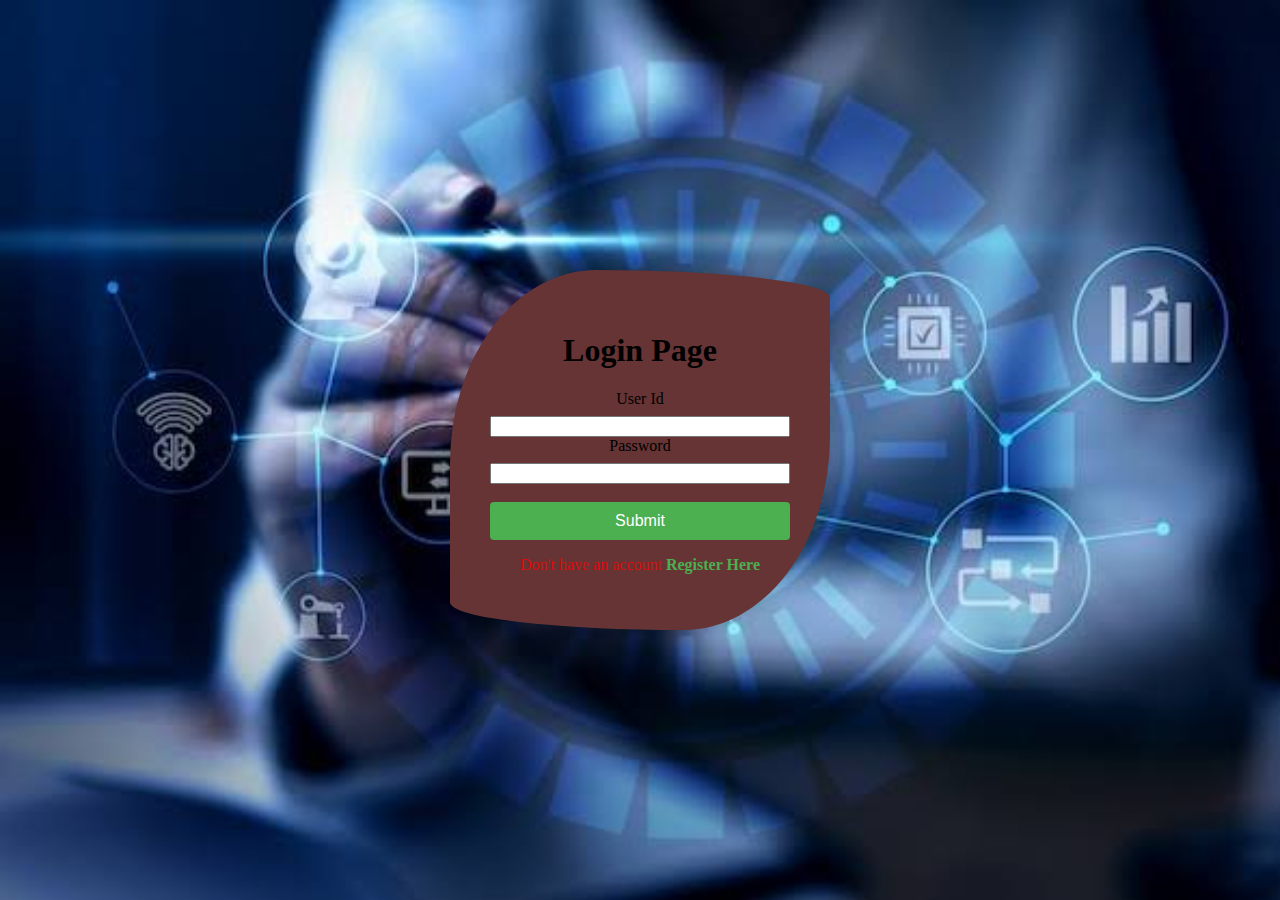
<file: index.html>
<html>
    <head>
        <meta charset="viewport"
         content="width=device-width,initial-scale=1.0">
        <title>
            AI Assistance
        </title>
        <link rel="stylesheet"
        href="style.css">
    </head>
    <body>
      <script>
        function pass() {
            var username= document.getElementById("username").value;
            var password= document.getElementById("password").value;
            var correctusername= "Admin";
            var correctpassword= "Admin@123";
            if (username === correctusername && password === correctpassword)
            {
                alert("Click  OK and  Welcome to the world of AI");
                window.location.href= "bot.html";
                
            }
            else {
                alert("Wrong password and ID");
                
            }
            return false;
        }
      </script>
        
        <div class="login-container">
        
        <h1>Login Page</h1>
        <form onsubmit= "return pass()" action="bot.html">
        <label for="Uname">User Id</label>
        <input type="text" id="username" name="username" required >
        <label for="password">Password</label>
        <input type="password" name="passwors" id="password" required><br>
        <button type="submit">Submit</button>     
        </form>
        <p
        class="register-link"> Don't have an account <a href="registration.html">Register Here</a></p>
        </div>
        
     
    </body>
</html>
</file>
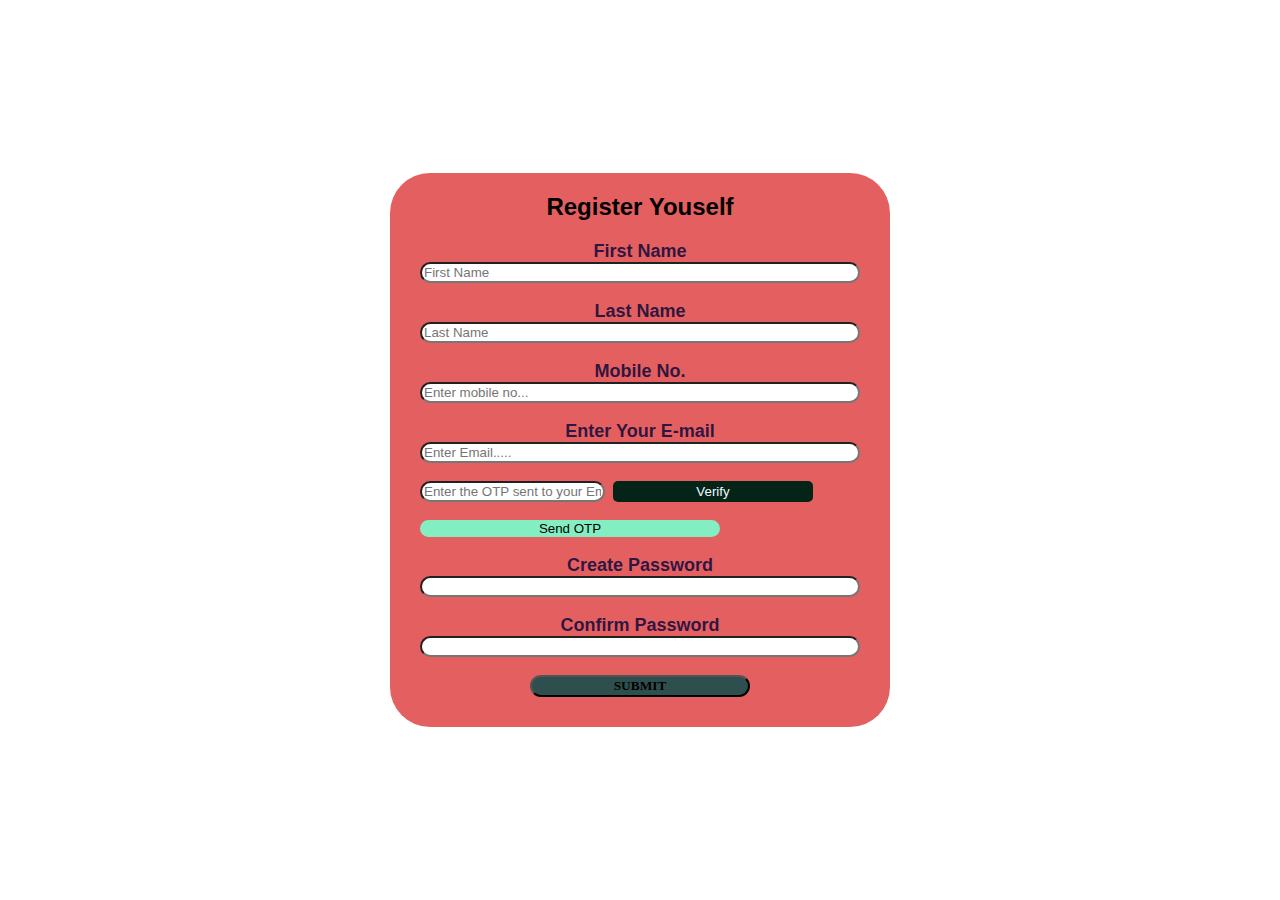
<file: registration.html>
<!DOCTYPE html>
<html>
    <meta charset= "UTF-8">
         <meta name = "viwport"
         content="width=device-width,initial-scale=1.0">
<head>
  <title>Registration Form</title>
  <link rel="stylesheet" href="registration.css">
  <script src="https://smtpjs.com/v3/smtp.js">
  </script>
</head>

<body>
    <div class = "form">
        <h2>Register Youself</h2>
        <label for="First Name" id="First name">First Name</label>
        <input type="text" id="First Name" placeholder="First Name" required><br>
        <label for="Last Name" id="Last name">Last Name</label>
        <input type="text" id="Last Name" placeholder="Last Name" ><br>
        <label for="Phone No" id="number">Mobile No.</label>
        <input type="text" id="number" placeholder="Enter mobile no..." required><br>
        <label for="email" id="email">Enter Your E-mail</label>
        <input type="email" id="email" placeholder="Enter Email....." required><br>
        <script src="otp.js"></script>
        <div class="otpverify">
            <input type="text" id="otp_inp" placeholder="Enter the OTP sent to your Email....." required> 
            <button class="btn1" id="otp_btn">Verify</button><br>
        </div><br>
        <button class="btn">Send OTP</button><br>
        <label for="password" id="password">Create Password</label>
        <input type="password" name="pass" id="password" required><br>
        <label for="password" id="cpassword">Confirm Password</label>
        <input type="password" name="pass" id="cpassword" required><br>
        <div>
            <button class="submit" id="submit" onclick="bot.html">SUBMIT </button>
        </div>
    </div>
    <script>
        function pass() {
            var password= document.getElementById("password").value;
            var cpassword= document.getElementById("cpassword").value;
            if (password !== cpassword )
            {
                alert("Password does not match");
                
                
            }
            return false;
        }
    </script>   
</body>
</html>
</file>
<file: style.css>
body {
    display: flex;
    align-items: center;
    justify-content: center;
    height: #100vh;
    margin: 0;
    background-image: url("back1.jpeg");
    background-size: cover;
    
}
.login-container {
    background-color: #663434;
    padding: 40px;
    border-radius: 50% 80% / 70% 10%;
    box-shadow: 0 0 10px rgba(0, 0, 0, 0.1);
    text-align: center;
    max-width: 300px;
    width: 100%;
}

form {
    display: flex;
    flex-direction: column;
    margin-bottom: 20 px;
}
alert {
    display: flex;
    align-items: center;
    text-align: center;
}

label {
    margin-bottom: 8px;
}

button:hover{
    background-color: 45a049 ;
}
button {
    background-color: #4caf50;
    color: #fff;
    padding: 10px;
    border: none;
    border-radius: 4px;
    cursor: pointer;
    font-size: 16px;
    transition: background-color 0.3s;
}

.register-link {
    margin-top: 15px;
    color: #d90d0d;

}
a {
    color: #4caf50;
    text-decoration: none;
    font-weight: bold;

}

a:hover {
    text-decoration: underline;
}
</file>
<file: registration.css>
* {
    box-sizing: border-box;
    font-family: 'popins', sans-serif;
    font-weight: bolds;
    border-radius: 40px 40px 40px 40px;

}
body{
    text-align: center;
    display: flex;
    align-items: center;
    justify-content: center;
    margin: 0;
    padding: 0;
    height: 100vh;

}

.submit {
    width: 50%;
    background-color: darkslategrey;
    cursor: pointer;
    font-weight: bolder;
    font-family: 'Times New Roman', Times, serif;
}
label {
    text-align: center;
    text-size-adjust: 20px;
    color: #050639d2;
    font-size: large;
    font-weight: bold;
}

.form   {
    width: 500px;
    background-color: #e45f5f ;
    padding: 0 30px;
    display: grid;
    gap: 0px;
    padding-bottom: 30px;
    
    
}

.input {
    width: 100%;
    padding: 10px;

}

.otpverify {
    width: 100%;
    display: flex;
    gap: 8px;  
}

.otp_inp {
    max-width: 300px ;
    -webkit-box-align: 200px;
}

.btn1 {
    padding: 10 px;
    background-color: #032416;
    outline: none;
    border: none;
    cursor: pointer;
    border-radius: 5px 5px 5px 5px;
    width: 200px;
    color: aliceblue;

}
.btn {
    padding: 10 px;
    background-color: #82eec1;
    outline: none;
    border: none;
    cursor: pointer;
    border-radius: 10px;
    width: 300px;

}
</file>
